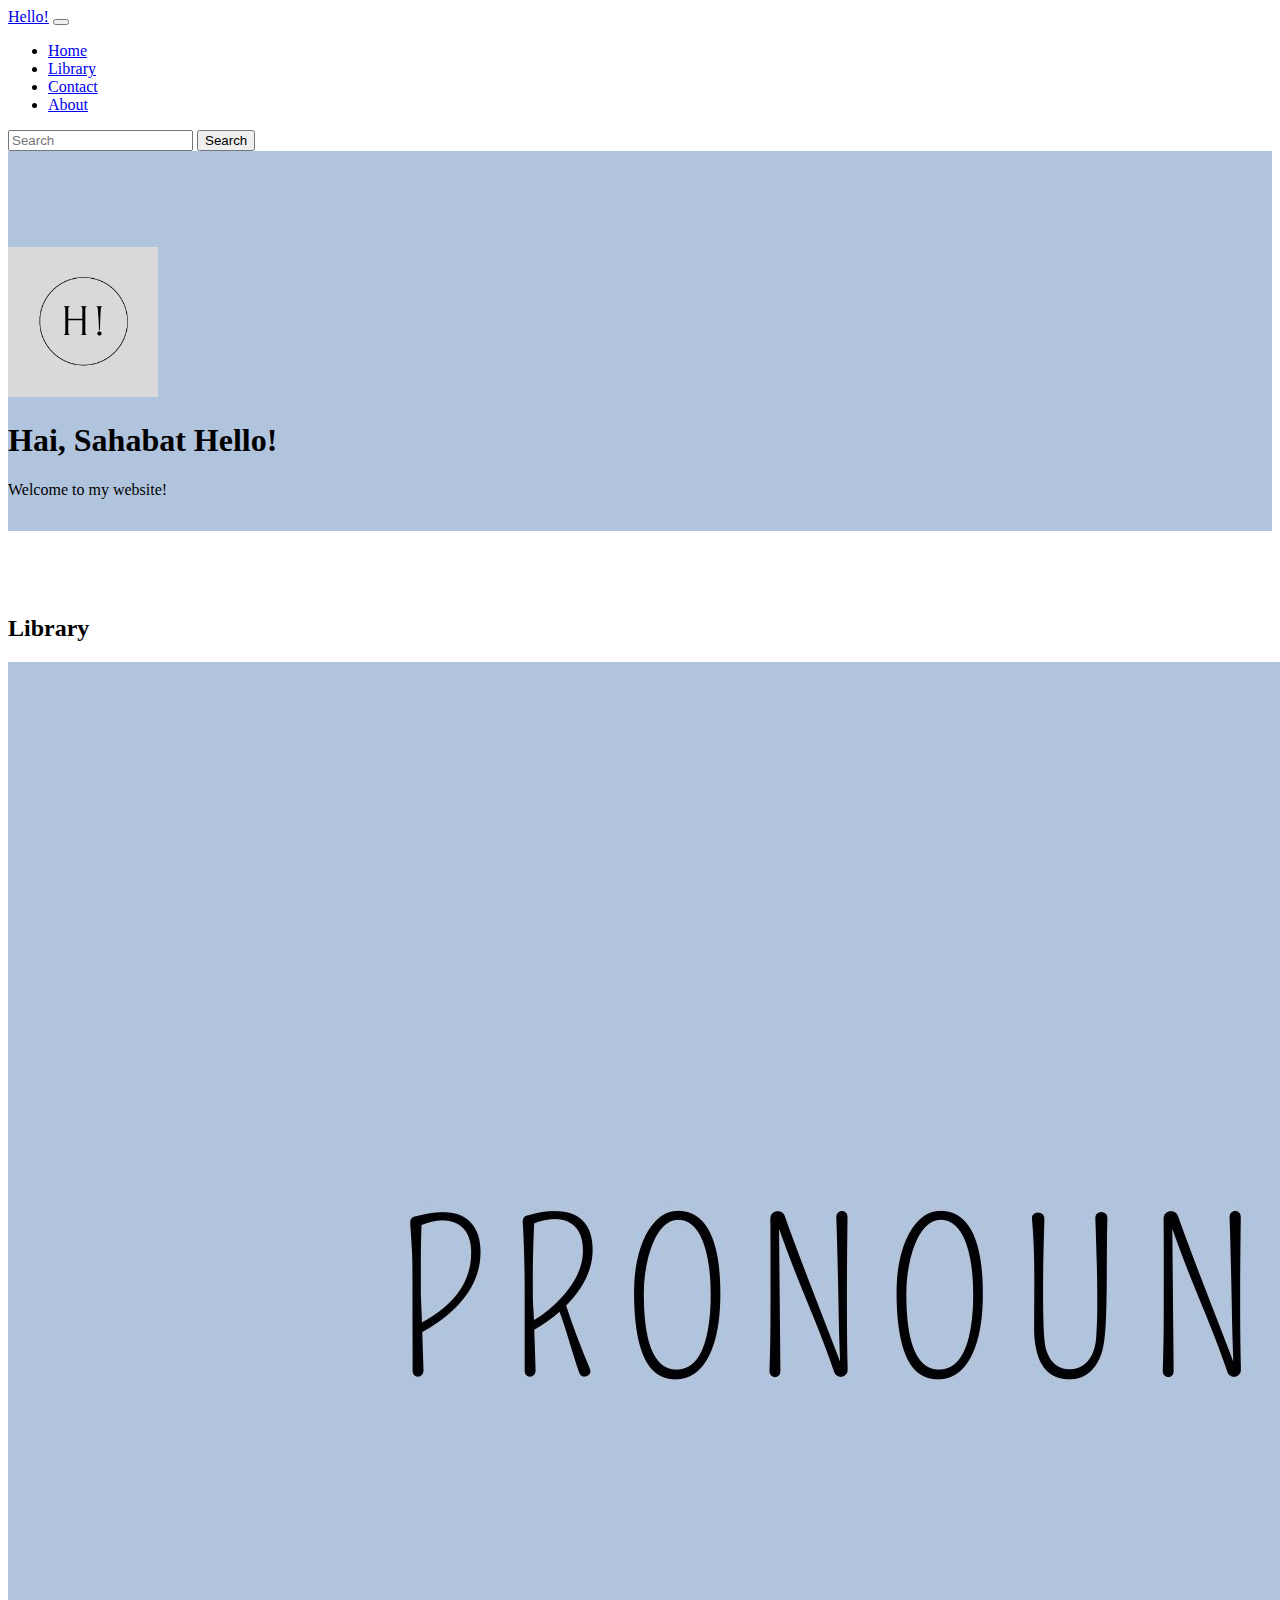
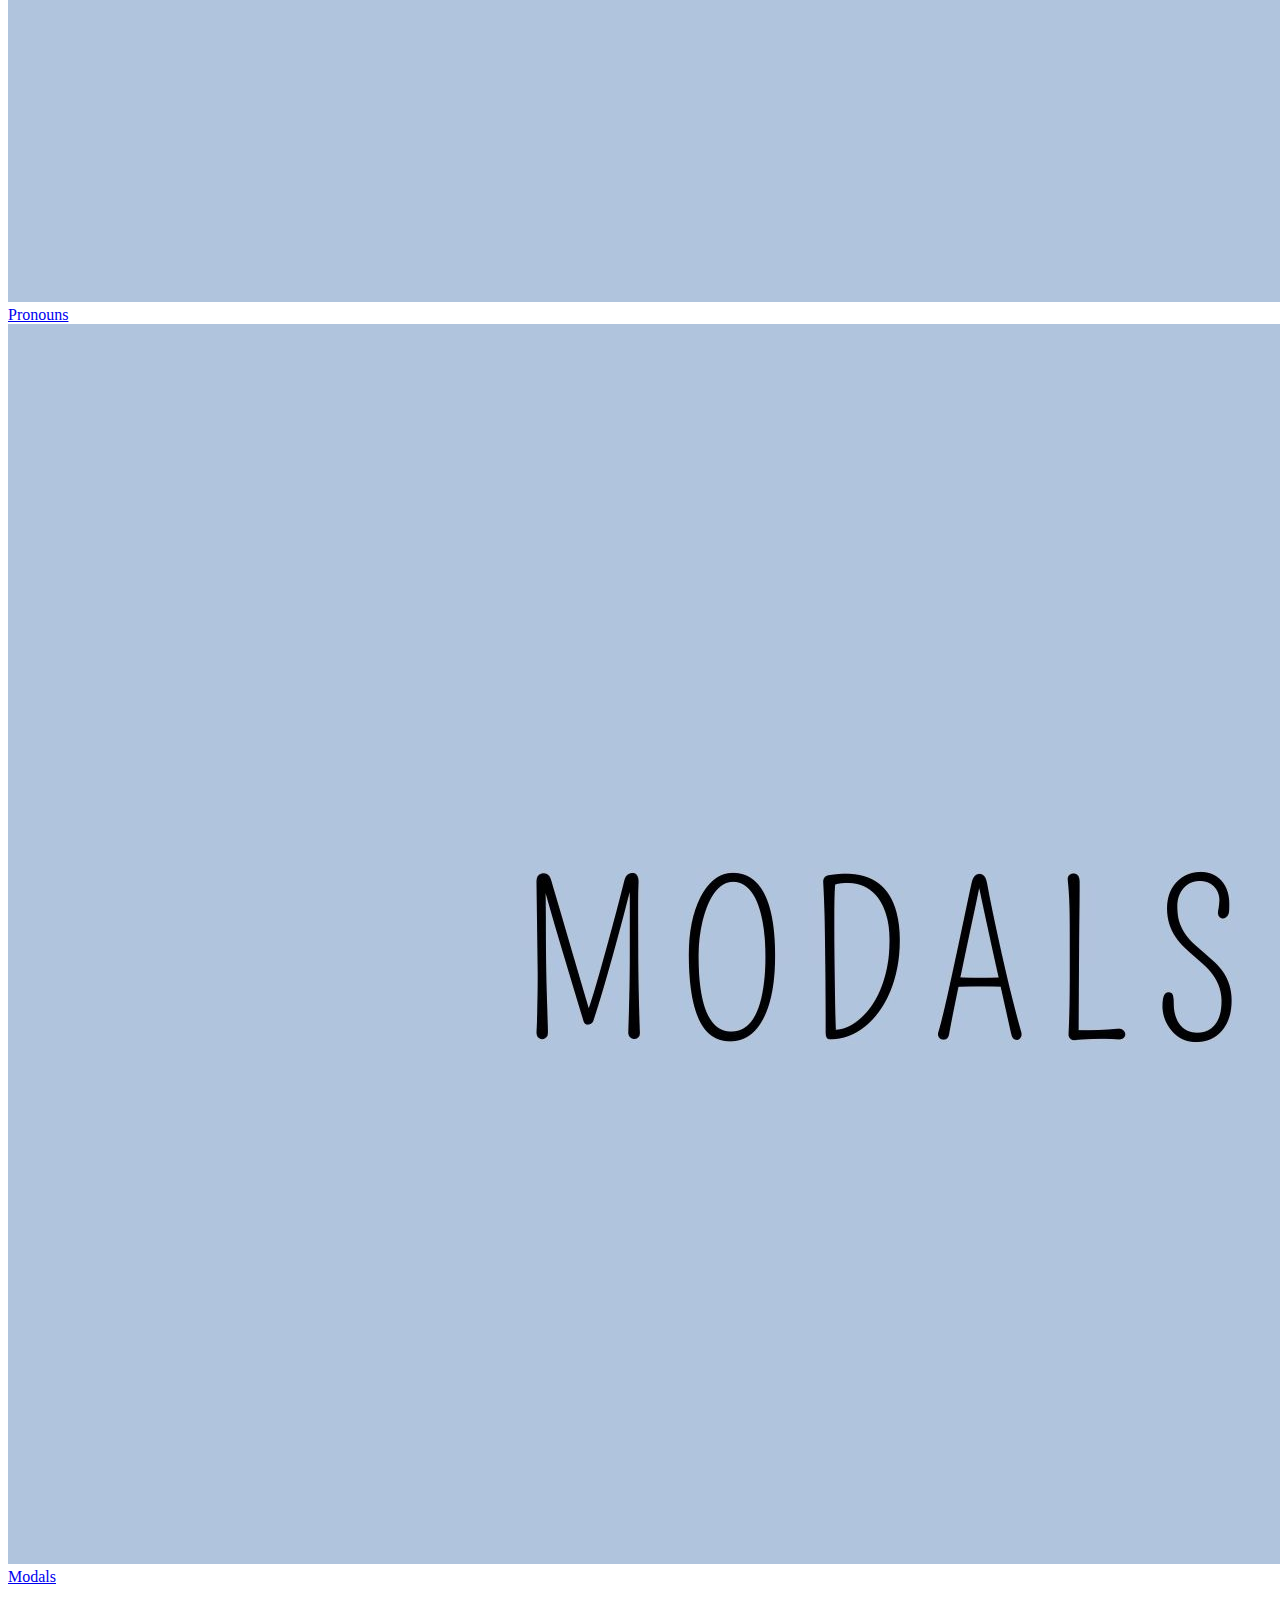
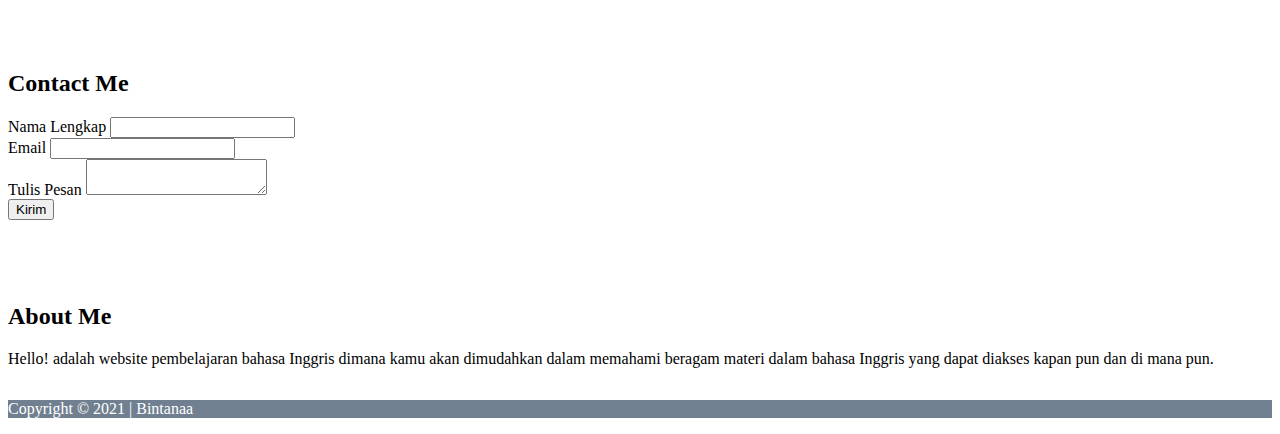
<file: index.html>
<!DOCTYPE html>
<html lang="en">
  <head>
    <!-- Required meta tags -->
    <meta charset="utf-8" />
    <meta name="viewport" content="width=device-width, initial-scale=1" />

    <!-- Bootstrap CSS -->
    <link href="https://cdn.jsdelivr.net/npm/bootstrap@5.1.3/dist/css/bootstrap.min.css" rel="stylesheet" integrity="sha384-1BmE4kWBq78iYhFldvKuhfTAU6auU8tT94WrHftjDbrCEXSU1oBoqyl2QvZ6jIW3" crossorigin="anonymous" />

    <!-- File CSS -->
    <link rel="stylesheet" href="style.css" />

    <title>Hello!</title>
  </head>
  <body id="home">
    <!-- Navbar -->
    <nav class="navbar navbar-expand-lg navbar-light bg-light fixed-top">
      <div class="container">
        <a class="navbar-brand" href="#">Hello!</a>
        <button class="navbar-toggler" type="button" data-bs-toggle="collapse" data-bs-target="#navbarSupportedContent" aria-controls="navbarSupportedContent" aria-expanded="false" aria-label="Toggle navigation">
          <span class="navbar-toggler-icon"></span>
        </button>
        <div class="collapse navbar-collapse" id="navbarSupportedContent">
          <ul class="navbar-nav me-auto mb-2 mb-lg-0">
            <li class="nav-item">
              <a class="nav-link active" aria-current="page" href="#home">Home</a>
            </li>
            <li class="nav-item">
              <a class="nav-link" aria-current="page" href="library.html">Library</a>
            </li>
            </li>
            <li class="nav-item">
              <a class="nav-link" href="contact.html">Contact</a>
            </li>
            <li class="nav-item">
              <a class="nav-link" href="about.html">About</a>
            </li>
          </ul>
          <form class="d-flex">
            <input class="form-control me-2" type="search" placeholder="Search" aria-label="Search" />
            <button class="btn btn-outline-success" type="submit">Search</button>
          </form>
        </div>
      </div>
    </nav>
    <!-- Akhir Navbar -->

    <!-- Jumbotron -->
    <section class="jumbotron text-center">
      <img src="img/H!.png" alt="Hello!" width="150" class="rounded-circle" />
      <h1 class="display-4">Hai, Sahabat Hello!</h1>
      <p class="lead">Welcome to my website!</p>
    </section>
    <!-- Akhir Jumbotron -->

    <!-- Library -->
    <section id="library">
      <div class="container">
        <div class="row text-center mb-3">
          <div class="col">
            <h2>Library</h2>
          </div>
        </div>
        <div class="row justify-content-center">
          <div class="col-md-3 mb-3">
            <div class="card">
              <img src="img/Library/Pronouns.jpg" class="card-img-top" alt="Library 1" />
              <div class="card-body">
                <a href="#" class="btn btn-primary">Pronouns</a>
              </div>
            </div>
          </div>
          <div class="col-md-3 mb-3">
            <div class="card">
              <img src="img/Library/Modals.jpg" class="card-img-top" alt="Library 2" />
              <div class="card-body">
                <a href="personalpromouns.html" class="btn btn-primary">Modals</a>
              </div>
            </div>
          </div>
        </div>
      </div>
    </section>
    <!-- Akhir Library -->

    <!-- Contact -->
    <section id="contact">
      <div class="container">
        <div class="row text-center mb-3">
          <div class="col">
            <h2>Contact Me</h2>
          </div>
        </div>
        <div class="row justify-content-center">
          <div class="col-md-6">
            <form>
              <div class="mb-3">
                <label for="name" class="form-label">Nama Lengkap</label>
                <input type="text" class="form-control" id="name" aria-describedby="name" />
              </div>
              <div class="mb-3">
                <label for="email" class="form-label">Email</label>
                <input type="email" class="form-control" id="email" aria-describedby="emailHelp" />
              </div>
              <div class="mb-3">
                <label for="pesan" class="form-label">Tulis Pesan</label>
                <textarea class="form-control" id="pesan" rows="2"></textarea>
              </div>
              <button type="submit" class="btn btn-primary">Kirim</button>
            </form>
          </div>
        </div>
      </div>
    </section>
    <!-- Akhir Contact -->

    <!-- About -->
    <section id="about">
      <div class="container">
        <div class="row text-center">
          <div class="col">
            <h2>About Me</h2>
          </div>
        </div>
        <div class="row text-center">
          <div class="col">
            <p>Hello! adalah website pembelajaran bahasa Inggris dimana kamu akan dimudahkan dalam memahami beragam materi dalam bahasa Inggris yang dapat diakses kapan pun dan di mana pun.</p>
          </div>
        </div>
      </div>
    </section>
    <!-- Akhir About -->

    <!-- Footer -->
    <footer class="text-center p-2">
      <p>Copyright &copy 2021 | Bintanaa</p>
    </footer>
    <!-- Akhir Footer -->

    <script src="https://cdn.jsdelivr.net/npm/bootstrap@5.1.3/dist/js/bootstrap.bundle.min.js" integrity="sha384-ka7Sk0Gln4gmtz2MlQnikT1wXgYsOg+OMhuP+IlRH9sENBO0LRn5q+8nbTov4+1p" crossorigin="anonymous"></script>
  </body>
</html>
</file>
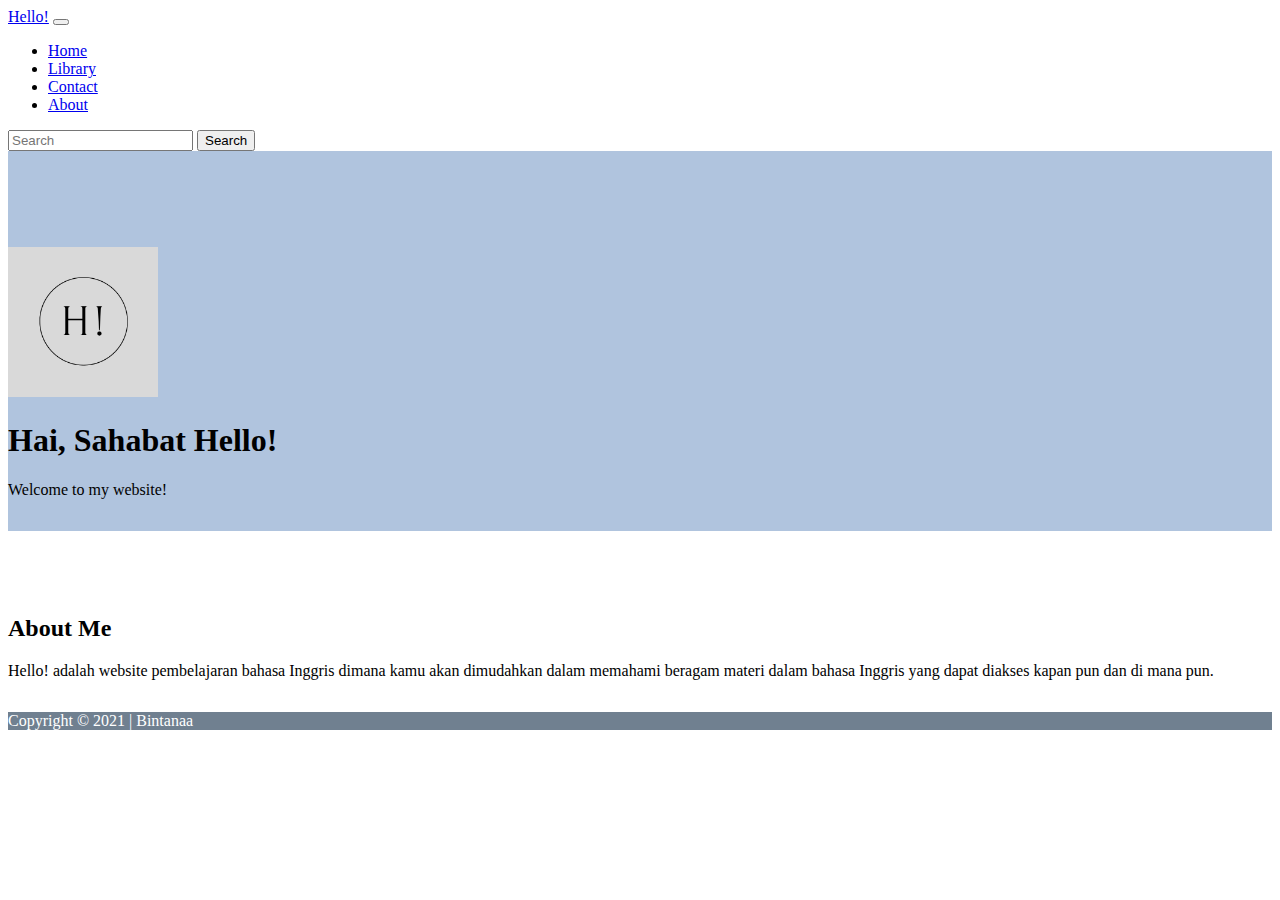
<file: about.html>
<!DOCTYPE html>
<html lang="en">
  <head>
    <!-- Required meta tags -->
    <meta charset="utf-8" />
    <meta name="viewport" content="width=device-width, initial-scale=1" />

    <!-- Bootstrap CSS -->
    <link href="https://cdn.jsdelivr.net/npm/bootstrap@5.1.3/dist/css/bootstrap.min.css" rel="stylesheet" integrity="sha384-1BmE4kWBq78iYhFldvKuhfTAU6auU8tT94WrHftjDbrCEXSU1oBoqyl2QvZ6jIW3" crossorigin="anonymous" />

    <!-- File CSS -->
    <link rel="stylesheet" href="style.css" />

    <title>Hello!</title>
  </head>
  <body id="home">
    <!-- Navbar -->
    <nav class="navbar navbar-expand-lg navbar-light bg-light fixed-top">
      <div class="container">
        <a class="navbar-brand" href="#">Hello!</a>
        <button class="navbar-toggler" type="button" data-bs-toggle="collapse" data-bs-target="#navbarSupportedContent" aria-controls="navbarSupportedContent" aria-expanded="false" aria-label="Toggle navigation">
          <span class="navbar-toggler-icon"></span>
        </button>
        <div class="collapse navbar-collapse" id="navbarSupportedContent">
          <ul class="navbar-nav me-auto mb-2 mb-lg-0">
            <li class="nav-item">
              <a class="nav-link active" aria-current="page" href="index.html">Home</a>
            </li>
            <li class="nav-item">
              <a class="nav-link" aria-current="page" href="library.html">Library</a>
            </li>
            </li>
            <li class="nav-item">
              <a class="nav-link" href="contact.html">Contact</a>
            </li>
            <li class="nav-item">
              <a class="nav-link" href="#about">About</a>
            </li>
          </ul>
          <form class="d-flex">
            <input class="form-control me-2" type="search" placeholder="Search" aria-label="Search" />
            <button class="btn btn-outline-success" type="submit">Search</button>
          </form>
        </div>
      </div>
    </nav>
    <!-- Akhir Navbar -->

    <!-- Jumbotron -->
    <section class="jumbotron text-center">
      <img src="img/H!.png" alt="Hello!" width="150" class="rounded-circle" />
      <h1 class="display-4">Hai, Sahabat Hello!</h1>
      <p class="lead">Welcome to my website!</p>
    </section>
    <!-- Akhir Jumbotron -->

    <!-- About -->
    <section id="about">
      <div class="container">
        <div class="row text-center">
          <div class="col">
            <h2>About Me</h2>
          </div>
        </div>
        <div class="row text-center">
          <div class="col">
            <p>Hello! adalah website pembelajaran bahasa Inggris dimana kamu akan dimudahkan dalam memahami beragam materi dalam bahasa Inggris yang dapat diakses kapan pun dan di mana pun.</p>
          </div>
        </div>
      </div>
    </section>
    <!-- Akhir About -->

    <!-- Footer -->
    <footer class="text-center p-2">
      <p>Copyright &copy 2021 | Bintanaa</p>
    </footer>
    <!-- Akhir Footer -->

    <script src="https://cdn.jsdelivr.net/npm/bootstrap@5.1.3/dist/js/bootstrap.bundle.min.js" integrity="sha384-ka7Sk0Gln4gmtz2MlQnikT1wXgYsOg+OMhuP+IlRH9sENBO0LRn5q+8nbTov4+1p" crossorigin="anonymous"></script>
  </body>
</html>
</file>
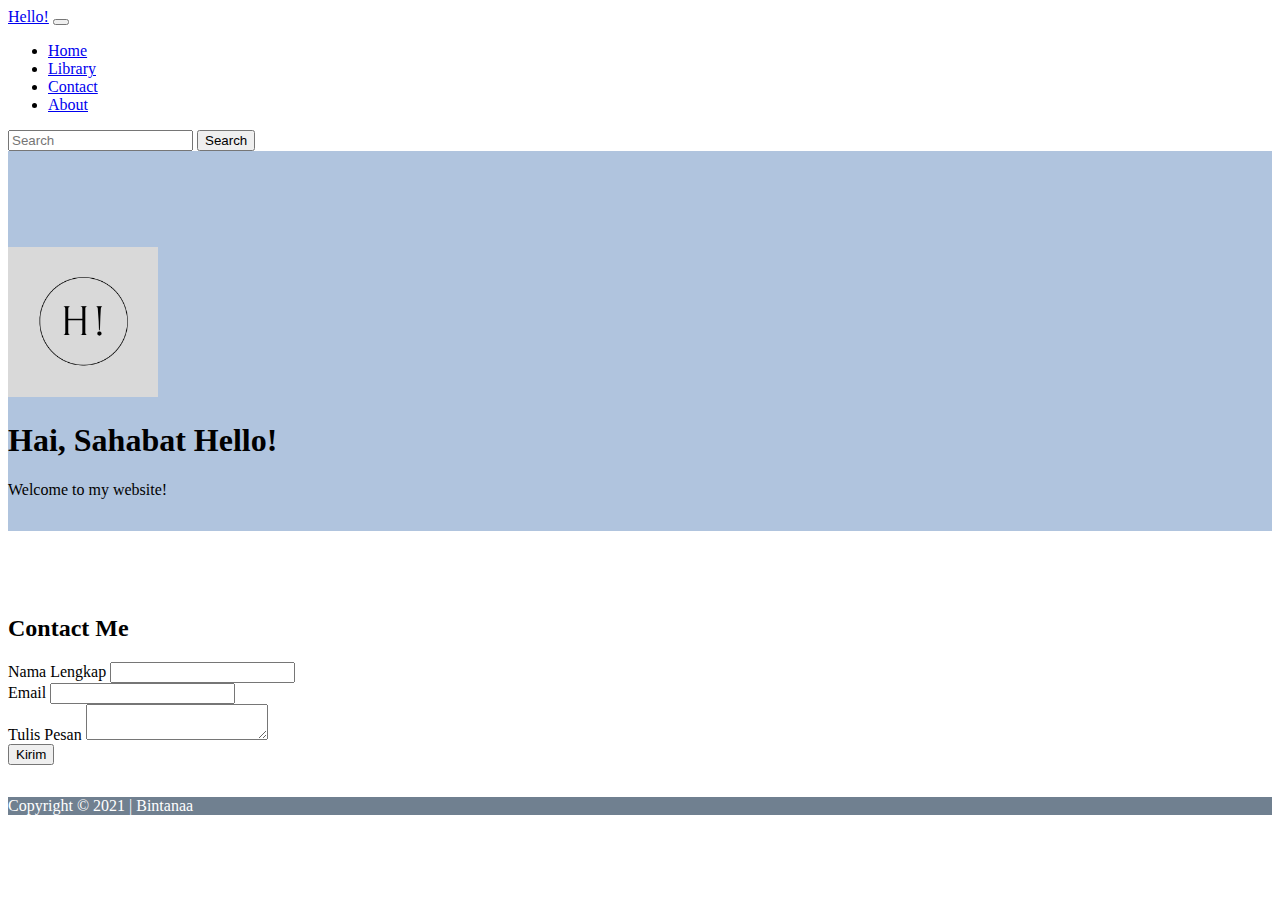
<file: contact.html>
<!DOCTYPE html>
<html lang="en">
  <head>
    <!-- Required meta tags -->
    <meta charset="utf-8" />
    <meta name="viewport" content="width=device-width, initial-scale=1" />

    <!-- Bootstrap CSS -->
    <link href="https://cdn.jsdelivr.net/npm/bootstrap@5.1.3/dist/css/bootstrap.min.css" rel="stylesheet" integrity="sha384-1BmE4kWBq78iYhFldvKuhfTAU6auU8tT94WrHftjDbrCEXSU1oBoqyl2QvZ6jIW3" crossorigin="anonymous" />

    <!-- File CSS -->
    <link rel="stylesheet" href="style.css" />

    <title>Hello!</title>
  </head>
  <body id="home">
    <!-- Navbar -->
    <nav class="navbar navbar-expand-lg navbar-light bg-light fixed-top">
      <div class="container">
        <a class="navbar-brand" href="#">Hello!</a>
        <button class="navbar-toggler" type="button" data-bs-toggle="collapse" data-bs-target="#navbarSupportedContent" aria-controls="navbarSupportedContent" aria-expanded="false" aria-label="Toggle navigation">
          <span class="navbar-toggler-icon"></span>
        </button>
        <div class="collapse navbar-collapse" id="navbarSupportedContent">
          <ul class="navbar-nav me-auto mb-2 mb-lg-0">
            <li class="nav-item">
              <a class="nav-link active" aria-current="page" href="index.html">Home</a>
            </li>
            <li class="nav-item">
              <a class="nav-link" aria-current="page" href="library.html">Library</a>
            </li>
            </li>
            <li class="nav-item">
              <a class="nav-link" href="#contact">Contact</a>
            </li>
            <li class="nav-item">
              <a class="nav-link" href="#about">About</a>
            </li>
          </ul>
          <form class="d-flex">
            <input class="form-control me-2" type="search" placeholder="Search" aria-label="Search" />
            <button class="btn btn-outline-success" type="submit">Search</button>
          </form>
        </div>
      </div>
    </nav>
    <!-- Akhir Navbar -->

    <!-- Jumbotron -->
    <section class="jumbotron text-center">
      <img src="img/H!.png" alt="Hello!" width="150" class="rounded-circle" />
      <h1 class="display-4">Hai, Sahabat Hello!</h1>
      <p class="lead">Welcome to my website!</p>
    </section>
    <!-- Akhir Jumbotron -->

    <!-- Contact -->
    <section id="contact">
      <div class="container">
        <div class="row text-center mb-3">
          <div class="col">
            <h2>Contact Me</h2>
          </div>
        </div>
        <div class="row justify-content-center">
          <div class="col-md-6">
            <form>
              <div class="mb-3">
                <label for="name" class="form-label">Nama Lengkap</label>
                <input type="text" class="form-control" id="name" aria-describedby="name" />
              </div>
              <div class="mb-3">
                <label for="email" class="form-label">Email</label>
                <input type="email" class="form-control" id="email" aria-describedby="emailHelp" />
              </div>
              <div class="mb-3">
                <label for="pesan" class="form-label">Tulis Pesan</label>
                <textarea class="form-control" id="pesan" rows="2"></textarea>
              </div>
              <button type="submit" class="btn btn-primary">Kirim</button>
            </form>
          </div>
        </div>
      </div>
    </section>
    <!-- Akhir Contact -->

    <!-- Footer -->
    <footer class="text-center p-2">
      <p>Copyright &copy 2021 | Bintanaa</p>
    </footer>
    <!-- Akhir Footer -->

    <script src="https://cdn.jsdelivr.net/npm/bootstrap@5.1.3/dist/js/bootstrap.bundle.min.js" integrity="sha384-ka7Sk0Gln4gmtz2MlQnikT1wXgYsOg+OMhuP+IlRH9sENBO0LRn5q+8nbTov4+1p" crossorigin="anonymous"></script>
  </body>
</html>
</file>
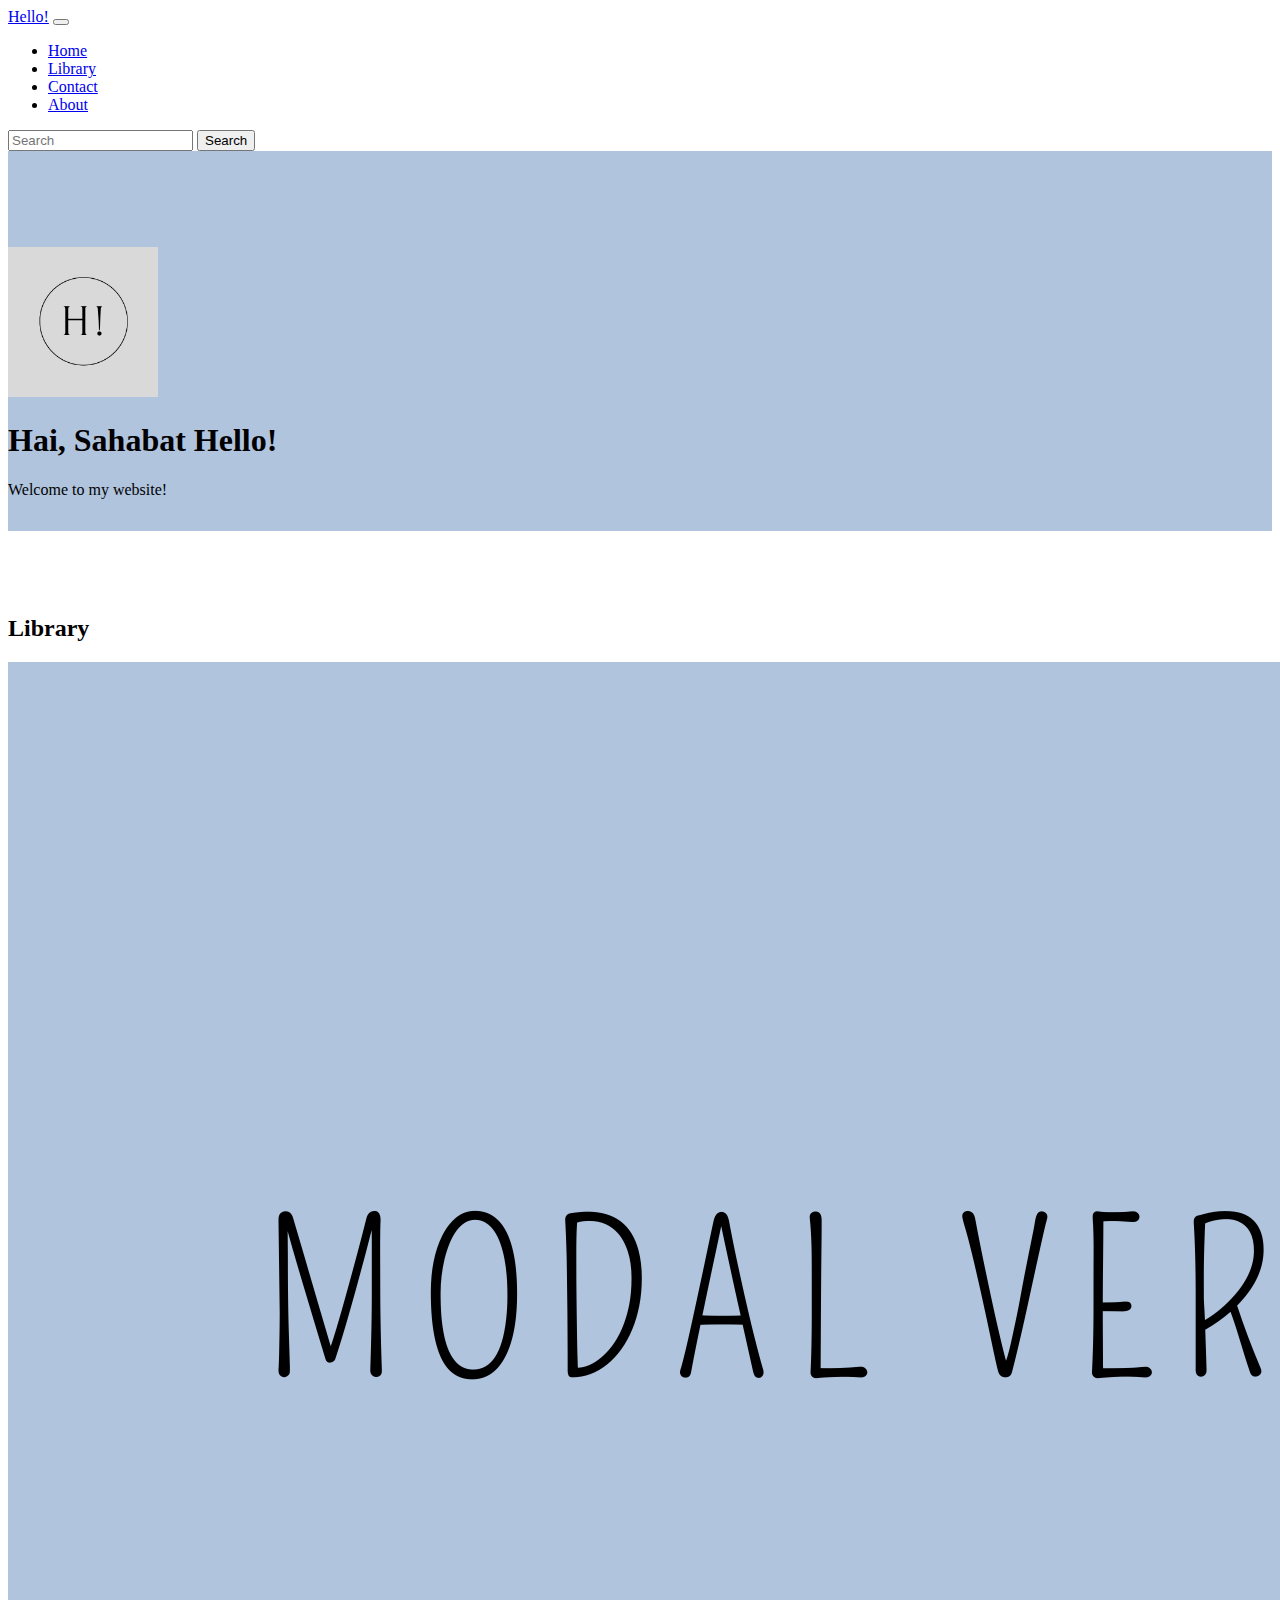
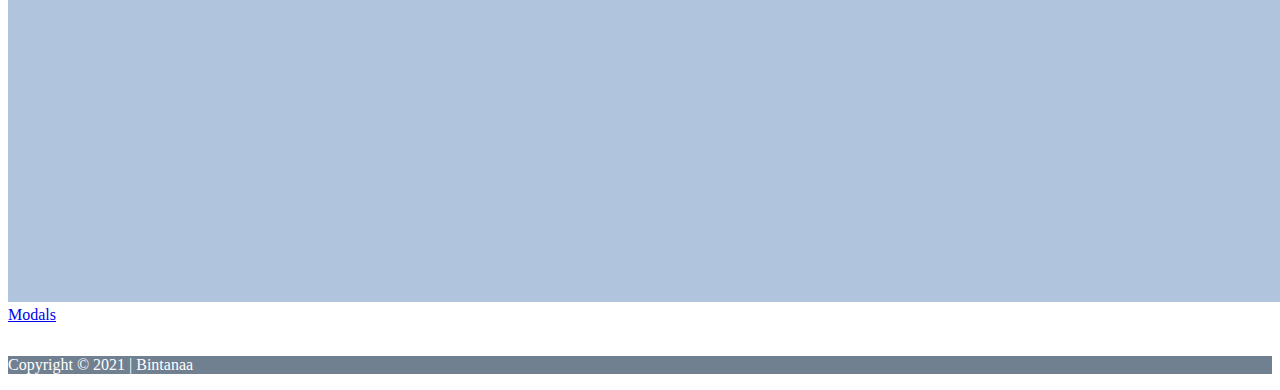
<file: library.html>
<!DOCTYPE html>
<html lang="en">
  <head>
    <!-- Required meta tags -->
    <meta charset="utf-8" />
    <meta name="viewport" content="width=device-width, initial-scale=1" />

    <!-- Bootstrap CSS -->
    <link href="https://cdn.jsdelivr.net/npm/bootstrap@5.1.3/dist/css/bootstrap.min.css" rel="stylesheet" integrity="sha384-1BmE4kWBq78iYhFldvKuhfTAU6auU8tT94WrHftjDbrCEXSU1oBoqyl2QvZ6jIW3" crossorigin="anonymous" />

    <!-- File CSS -->
    <link rel="stylesheet" href="style.css" />

    <title>Hello!</title>
  </head>
  <body id="home">
    <!-- Navbar -->
    <nav class="navbar navbar-expand-lg navbar-light bg-light fixed-top">
      <div class="container">
        <a class="navbar-brand" href="#">Hello!</a>
        <button class="navbar-toggler" type="button" data-bs-toggle="collapse" data-bs-target="#navbarSupportedContent" aria-controls="navbarSupportedContent" aria-expanded="false" aria-label="Toggle navigation">
          <span class="navbar-toggler-icon"></span>
        </button>
        <div class="collapse navbar-collapse" id="navbarSupportedContent">
          <ul class="navbar-nav me-auto mb-2 mb-lg-0">
            <li class="nav-item">
              <a class="nav-link active" aria-current="page" href="index.html">Home</a>
            </li>
            <li class="nav-item">
              <a class="nav-link" aria-current="page" href="#library">Library</a>
            </li>
            </li>
            <li class="nav-item">
              <a class="nav-link" href="#contact">Contact</a>
            </li>
            <li class="nav-item">
              <a class="nav-link" href="#about">About</a>
            </li>
          </ul>
          <form class="d-flex">
            <input class="form-control me-2" type="search" placeholder="Search" aria-label="Search" />
            <button class="btn btn-outline-success" type="submit">Search</button>
          </form>
        </div>
      </div>
    </nav>
    <!-- Akhir Navbar -->

    <!-- Jumbotron -->
    <section class="jumbotron text-center">
      <img src="img/H!.png" alt="Hello!" width="150" class="rounded-circle" />
      <h1 class="display-4">Hai, Sahabat Hello!</h1>
      <p class="lead">Welcome to my website!</p>
    </section>
    <!-- Akhir Jumbotron -->

    <!-- Library -->
    <section id="library">
      <div class="container">
        <div class="row text-center mb-3">
          <div class="col">
            <h2>Library</h2>
          </div>
        </div>
        <div class="row justify-content-center">
          <div class="col-md-3 mb-3">
            <div class="card">
              <img src="img/Library/Modal verbs.png" class="card-img-top" alt="Library 2" />
              <div class="card-body">
                <a href="personalpromouns.html" class="btn btn-primary">Modals</a>
              </div>
            </div>
          </div>
        </div>
      </div>
    </section>
    <!-- Akhir Library -->


    <!-- Footer -->
    <footer class="text-center p-2">
      <p>Copyright &copy 2021 | Bintanaa</p>
    </footer>
    <!-- Akhir Footer -->

    <script src="https://cdn.jsdelivr.net/npm/bootstrap@5.1.3/dist/js/bootstrap.bundle.min.js" integrity="sha384-ka7Sk0Gln4gmtz2MlQnikT1wXgYsOg+OMhuP+IlRH9sENBO0LRn5q+8nbTov4+1p" crossorigin="anonymous"></script>
  </body>
</html>
</file>
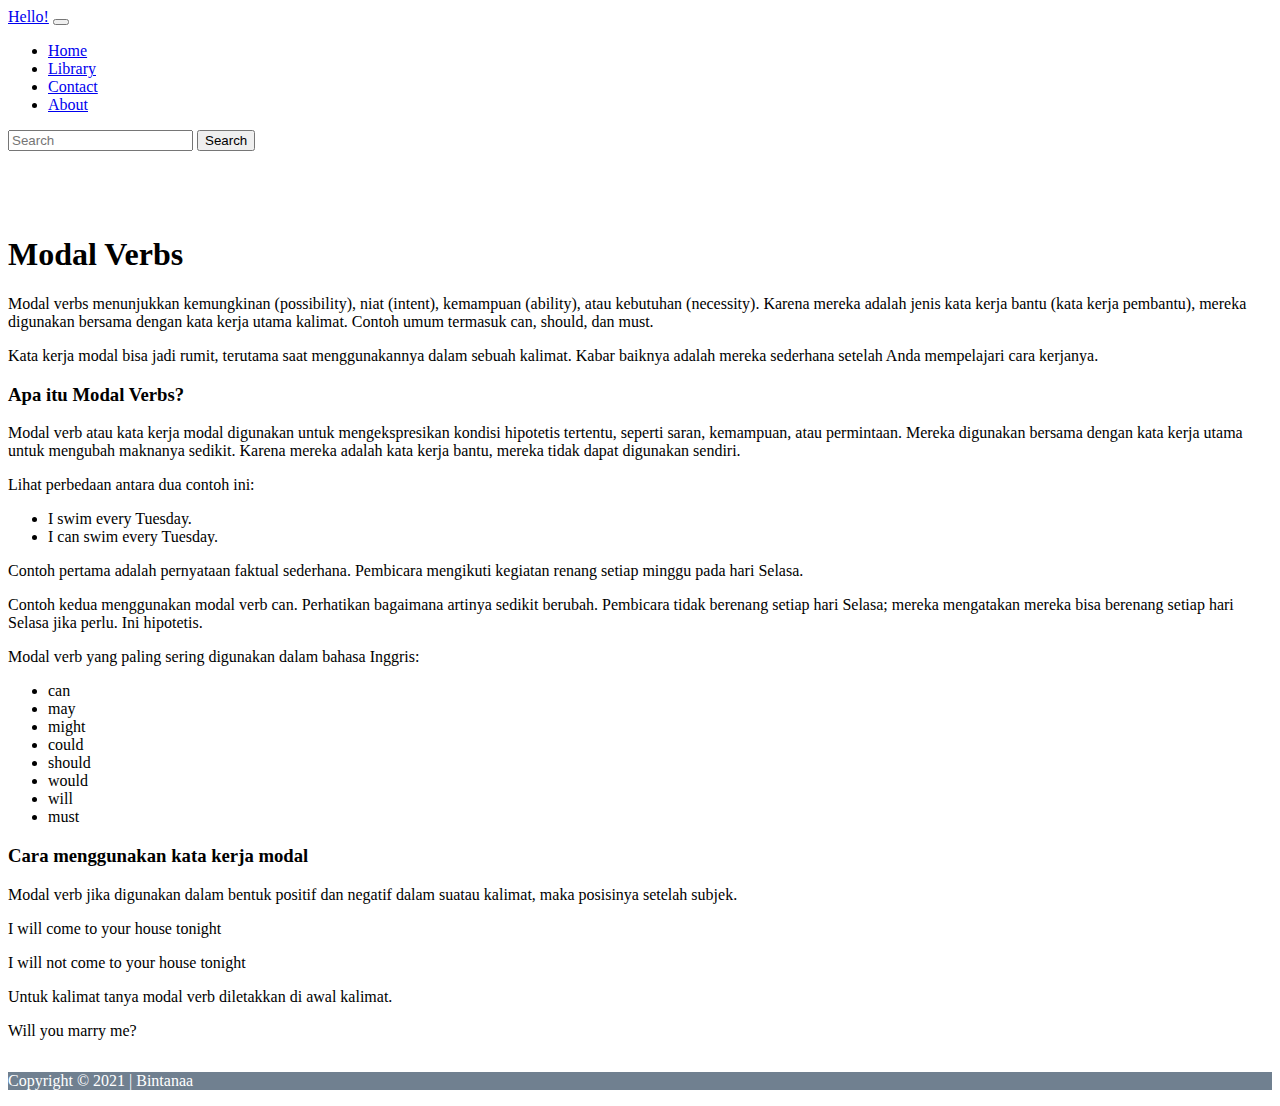
<file: personalpromouns.html>
<!DOCTYPE html>
<html lang="en">
  <head>
    <!-- Required meta tags -->
    <meta charset="utf-8" />
    <meta name="viewport" content="width=device-width, initial-scale=1" />

    <!-- Bootstrap CSS -->
    <link href="https://cdn.jsdelivr.net/npm/bootstrap@5.1.3/dist/css/bootstrap.min.css" rel="stylesheet" integrity="sha384-1BmE4kWBq78iYhFldvKuhfTAU6auU8tT94WrHftjDbrCEXSU1oBoqyl2QvZ6jIW3" crossorigin="anonymous" />

    <!-- File CSS -->
    <link rel="stylesheet" href="style.css" />

    <title>Personal Pronouns-Hello!</title>
  </head>
  <body id="home">
    <!-- Navbar -->
    <nav class="navbar navbar-expand-lg navbar-light bg-light fixed-top">
      <div class="container">
        <a class="navbar-brand" href="#">Hello!</a>
        <button class="navbar-toggler" type="button" data-bs-toggle="collapse" data-bs-target="#navbarSupportedContent" aria-controls="navbarSupportedContent" aria-expanded="false" aria-label="Toggle navigation">
          <span class="navbar-toggler-icon"></span>
        </button>
        <div class="collapse navbar-collapse" id="navbarSupportedContent">
          <ul class="navbar-nav me-auto mb-2 mb-lg-0">
            <li class="nav-item">
              <a class="nav-link active" aria-current="page" href="index.html">Home</a>
            </li>
            <li class="nav-item">
              <a class="nav-link" aria-current="page" href="library.html">Library</a>
            </li>
            </li>
            <li class="nav-item">
              <a class="nav-link" href="contact.html">Contact</a>
            </li>
            <li class="nav-item">
              <a class="nav-link" href="about.html">About</a>
            </li>
          </ul>
          <form class="d-flex">
            <input class="form-control me-2" type="search" placeholder="Search" aria-label="Search" />
            <button class="btn btn-outline-success" type="submit">Search</button>
          </form>
        </div>
      </div>
    </nav>
    <!-- Akhir Navbar -->

    <!-- Post -->
    <section id="modalverb">
      <div class="container">
        <div class="row text-center p-4">
          <div class="col">
            <h1>Modal Verbs</h1>
          </div>
        </div>
        <div class="row text-start">
          <div class="col">
            <p>Modal verbs menunjukkan kemungkinan (possibility), niat (intent), kemampuan (ability), atau kebutuhan (necessity). Karena mereka adalah jenis kata kerja bantu (kata kerja pembantu), mereka digunakan bersama dengan kata kerja utama kalimat. Contoh umum termasuk can, should, dan must.</p>
            <p>Kata kerja modal bisa jadi rumit, terutama saat menggunakannya dalam sebuah kalimat. Kabar baiknya adalah mereka sederhana setelah Anda mempelajari cara kerjanya.</p>
          </div>
        </div>
        <div class="row text-start pt-2">
          <div class="col">
            <h3>Apa itu Modal Verbs?</h3>
          </div>
        </div>
        <div class="row text-start pt-2">
          <div class="col">
            <p>Modal verb atau kata kerja modal digunakan untuk mengekspresikan kondisi hipotetis tertentu, seperti saran, kemampuan, atau permintaan. Mereka digunakan bersama dengan kata kerja utama untuk mengubah maknanya sedikit. Karena mereka adalah kata kerja bantu, mereka tidak dapat digunakan sendiri.</p>
            <p>Lihat perbedaan antara dua contoh ini:</p>
            <ul>
              <li>I swim every Tuesday.</li>
              <li>I can swim every Tuesday.</li>
            </ul>
            <p>Contoh pertama adalah pernyataan faktual sederhana. Pembicara mengikuti kegiatan renang setiap minggu pada hari Selasa.</p>
            <p>Contoh kedua menggunakan modal verb can. Perhatikan bagaimana artinya sedikit berubah. Pembicara tidak berenang setiap hari Selasa; mereka mengatakan mereka bisa berenang setiap hari Selasa jika perlu. Ini hipotetis.</p>
            <p>Modal verb yang paling sering digunakan dalam bahasa Inggris:</p>
            <ul>
              <li>can</li>
              <li>may</li>
              <li>might</li>
              <li>could</li>
              <li>should</li>
              <li>would</li>
              <li>will</li>
              <li>must</li>
            </ul>
          </div>
        </div>
        <div class="row text-start pt-2">
          <div class="col">
            <h3>Cara menggunakan kata kerja modal</h3>
          </div>
        </div>
        <div class="row text-start pt-2">
          <div class="col">
            <p>Modal verb jika digunakan dalam bentuk positif dan negatif dalam suatau kalimat, maka posisinya setelah subjek.</p>
            <p>I will come to your house tonight</p>
            <p>I will not come to your house tonight</p>
            <p>Untuk kalimat tanya modal verb diletakkan di awal kalimat.</p>
            <p>Will you marry me?</p>
          </div>
        </div>
      </div>
    </section>
    <!-- Akhir Post -->


    <!-- Footer -->
    <footer class="text-center p-2">
      <p>Copyright &copy 2021 | Bintanaa</p>
    </footer>
    <!-- Akhir Footer -->

    <script src="https://cdn.jsdelivr.net/npm/bootstrap@5.1.3/dist/js/bootstrap.bundle.min.js" integrity="sha384-ka7Sk0Gln4gmtz2MlQnikT1wXgYsOg+OMhuP+IlRH9sENBO0LRn5q+8nbTov4+1p" crossorigin="anonymous"></script>
  </body>
</html>
</file>
<file: style.css>
.jumbotron {
  padding-top: 6rem;
  padding-bottom: 1rem;
  background-color: #b0c4de;
}

section {
  padding-top: 4rem;
}

footer {
  margin-top: 2rem;
  color: white;
  background-color: slategrey;
}
</file>
